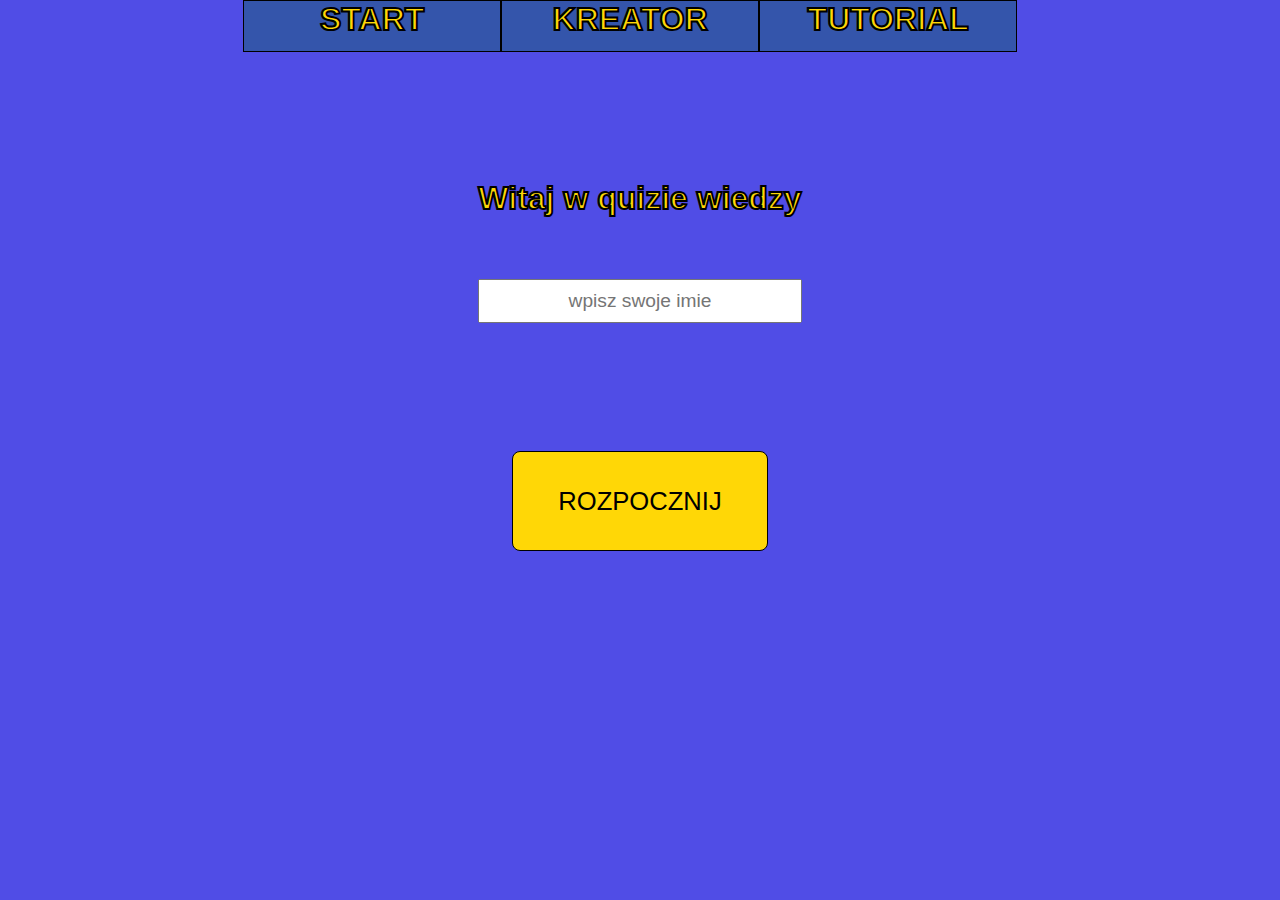
<file: html/index.html>
<!DOCTYPE html>
<html lang="en">
  <head>
    <meta charset="UTF-8" />
    <meta http-equiv="X-UA-Compatible" content="IE=edge" />
    <meta name="viewport" content="width=device-width, initial-scale=1.0" />
    <link rel="stylesheet" href="../style/style.css" />
    <title>Start</title>
  </head>

  <body>
    <nav>
      
        <a href="index.html" class="przycNav"><div>START</div></a>
        <a href="kreator.html" class="przycNav"><div>KREATOR</div></a>
        <a href="tutorial.html" class="przycNav"><div>TUTORIAL</div></a>
    </nav>

    <div class="powitanie">
      Witaj w quizie wiedzy
      <br />

      <br />
      <input type="text" placeholder="wpisz swoje imie" id="imieGracza" />
    </div>

    <button id="przycRozp">ROZPOCZNIJ</button>

    <script src="../javascript/script.js"></script>
  </body>
</html>
</file>
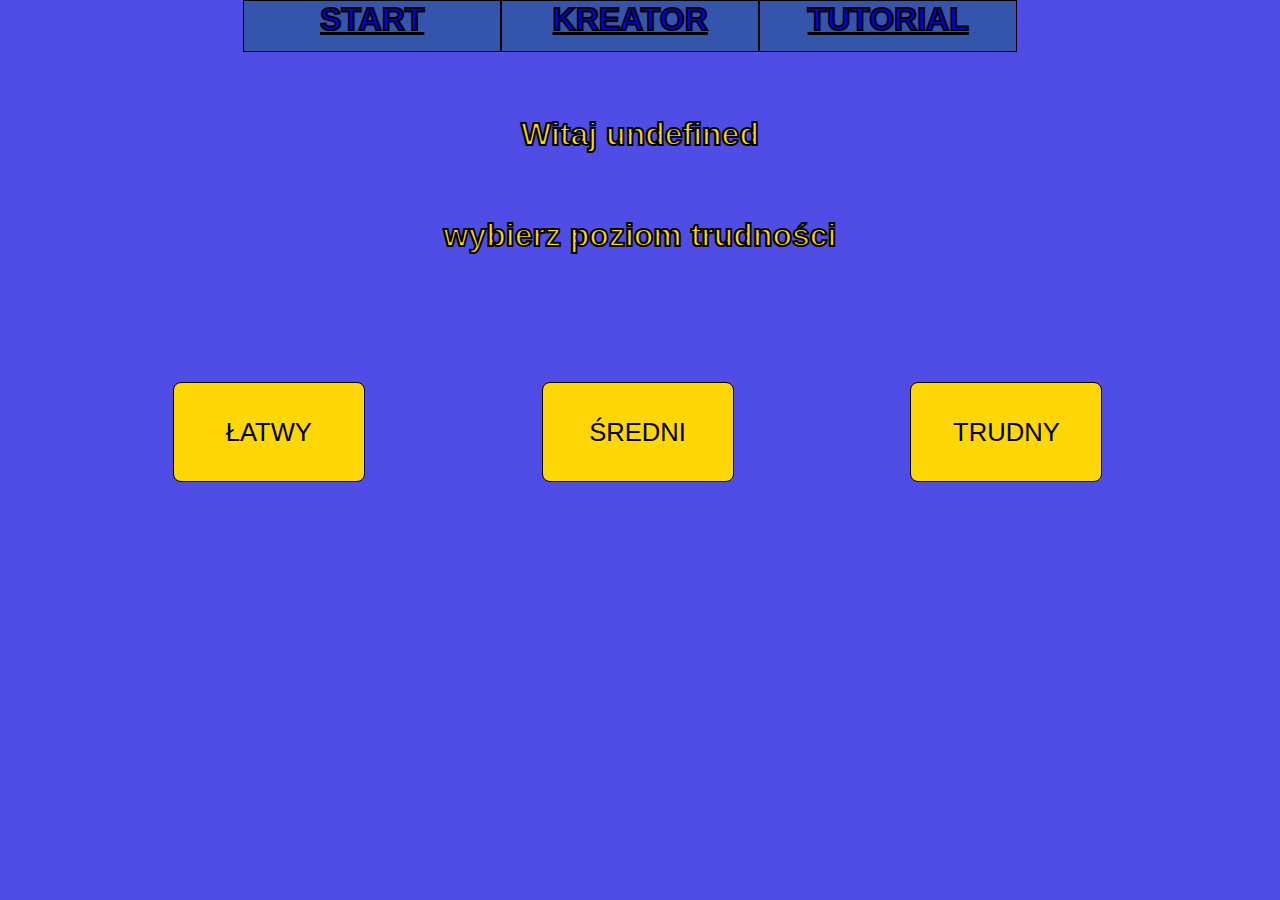
<file: html/index2.html>
<!DOCTYPE html>
<html lang="en">
  <head>
    <meta charset="UTF-8" />
    <meta http-equiv="X-UA-Compatible" content="IE=edge" />
    <meta name="viewport" content="width=device-width, initial-scale=1.0" />
    <link rel="stylesheet" href="../style/style.css" />
    <title>Document</title>
  </head>

  <body>
    <nav>
      <div class="przycNav">
        <a href="index.html">START</a>
      </div>
      <div class="przycNav">
        <a href="kreator.html">KREATOR</a>
      </div>
      <div class="przycNav">
        <a href="tutorial.html">TUTORIAL</a>
      </div>
    </nav>

    <div id="tuImie" class="tekstPowit">Witaj </div>
    <div class="tekstPowit">wybierz poziom trudności</div>

    <button id="przycLatwy" class="przyciskDefault">ŁATWY</button>
    <button id="przycSredni" class="przyciskDefault">ŚREDNI</button>
    <button id="przycTrudny" class="przyciskDefault">TRUDNY</button>

    <script src="../javascript/script2.js"></script>
  </body>
</html>
</file>
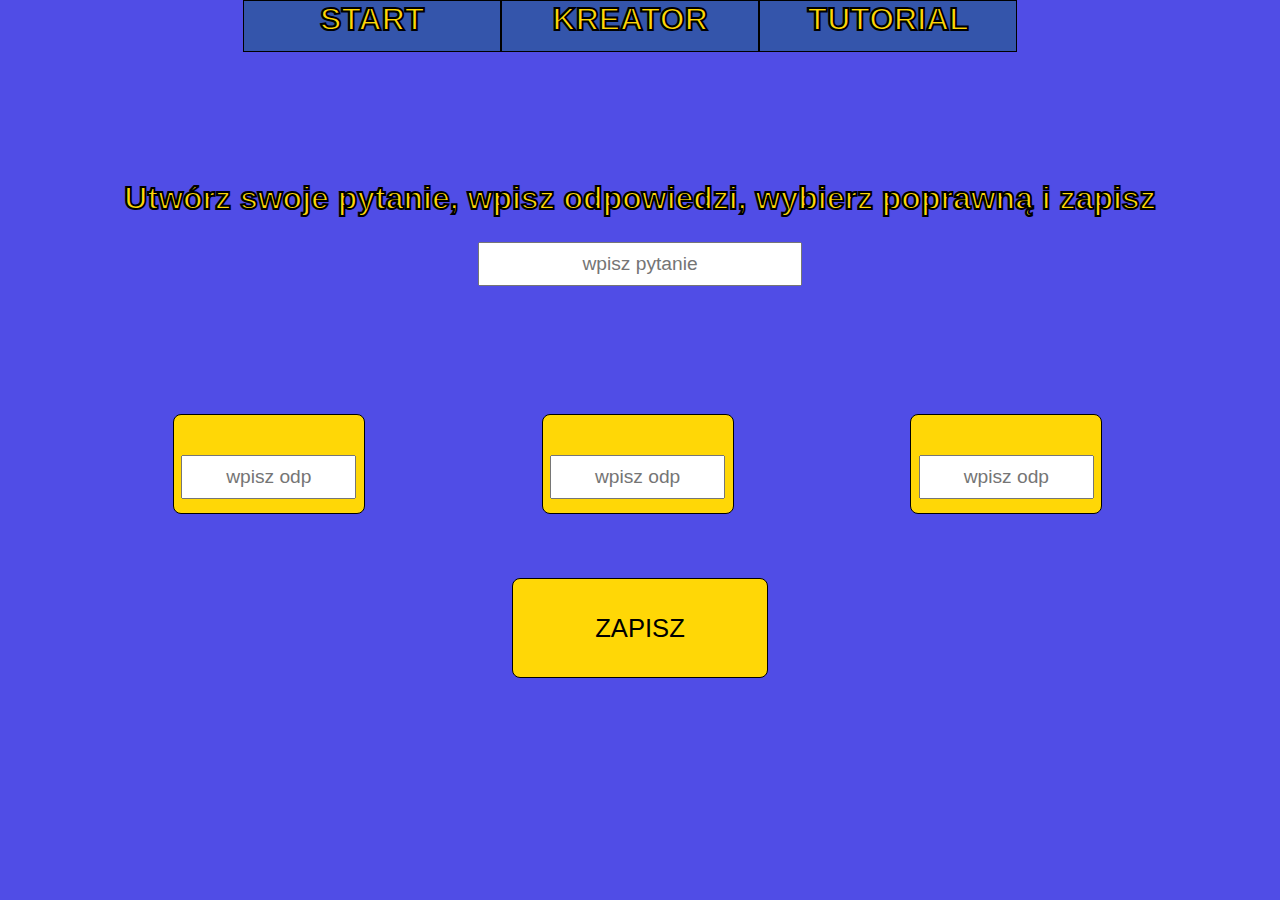
<file: html/kreator.html>
<!DOCTYPE html>
<html lang="en">
  <head>
    <meta charset="UTF-8" />
    <meta http-equiv="X-UA-Compatible" content="IE=edge" />
    <meta name="viewport" content="width=device-width, initial-scale=1.0" />
    <link rel="stylesheet" href="../style/style.css" />
    <title>Kreator</title>
  </head>

  <body>
    <nav>
      
      <a href="index.html" class="przycNav"><div>START</div></a>
      <a href="kreator.html" class="przycNav"><div>KREATOR</div></a>
      <a href="tutorial.html" class="przycNav"><div>TUTORIAL</div></a>
  </nav>

    <div class="powitanie">
      Utwórz swoje pytanie, wpisz odpowiedzi, wybierz poprawną i zapisz
      <br />
      <input type="text" placeholder="wpisz pytanie" id="tworzonePyt" />
    </div>

    <button id="przycOdpPierw" class="przyciskDefault">
        <input type="text" placeholder="wpisz odp" id="tekstOdpPierw" />
    </button>
    <button id="przycOdpDrug" class="przyciskDefault">
        <input type="text" placeholder="wpisz odp" id="tekstOdpDrug" />
    </button>
    <button id="przycOdpTrzec" class="przyciskDefault">
        <input type="text" placeholder="wpisz odp" id="tekstOdpTrzec" />
    </button>

    <button id="przycZap" class="przyciskDefault">ZAPISZ</button>
    <div id="containerNaTekst"></div>

    <script src="../javascript/kreator.js"></script>
  </body>
</html>
</file>
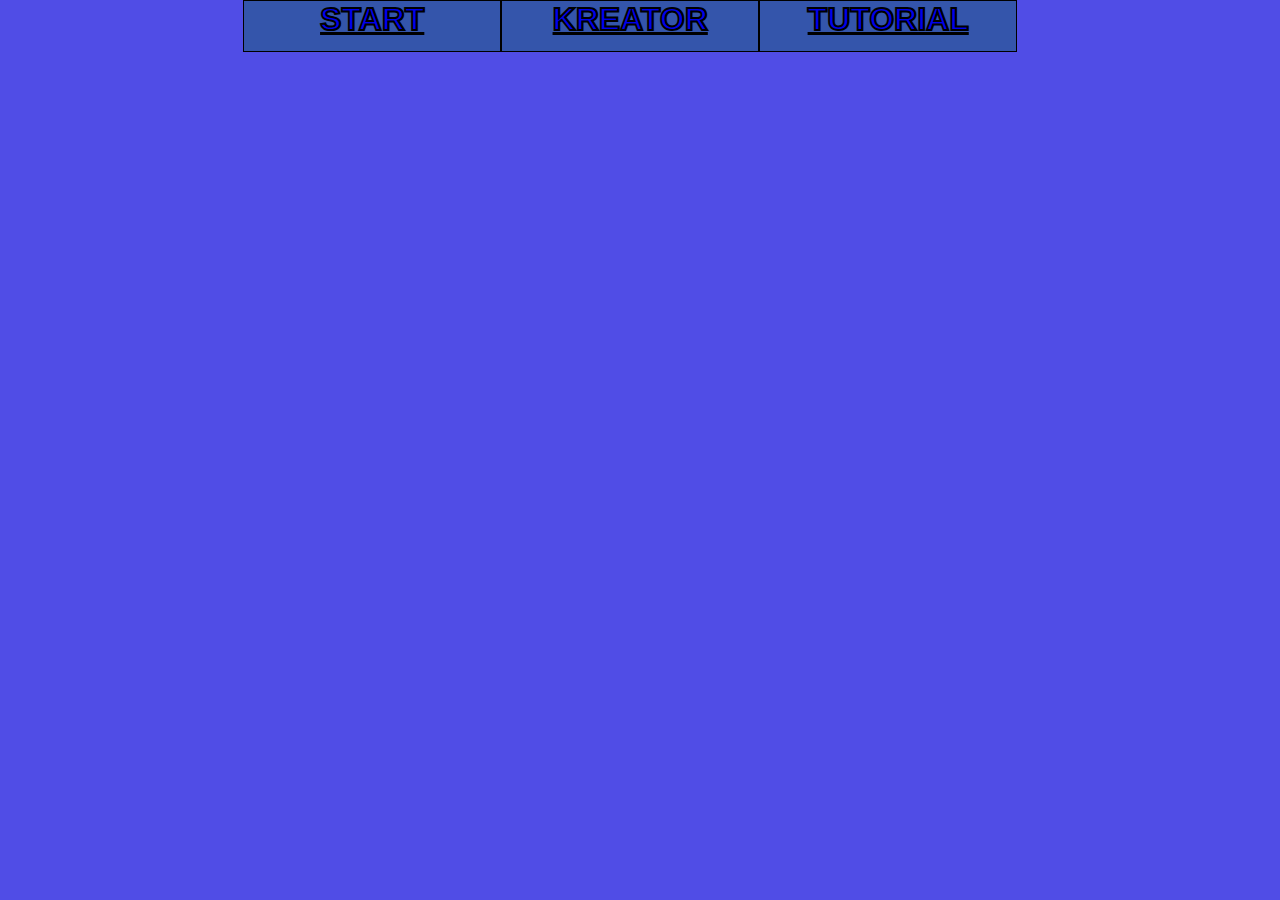
<file: html/odpowiedzi.html>
<!DOCTYPE html>
<html lang="en">
  <head>
    <meta charset="UTF-8" />
    <meta http-equiv="X-UA-Compatible" content="IE=edge" />
    <meta name="viewport" content="width=device-width, initial-scale=1.0" />
    <link rel="stylesheet" href="../style/style.css" />
    <title>Document</title>
  </head>
  <body>
    <nav>
      <div class="przycNav">
        <a href="index.html">START</a>
      </div>
      <div class="przycNav">
        <a href="kreator.html">KREATOR</a>
      </div>
      <div class="przycNav">
        <a href="tutorial.html">TUTORIAL</a>
      </div>
    </nav>

    <div id="tuImie" class="tekstPowit"></div>
    <div id="ilePkt" class="tekstPowit"></div>
    <div id="bledneOdp" class="tekstPowit"></div>
    <div id="ktoreBledne" class="tekstPowit"></div>

    <script src="../javascript/wypisOdp.js"></script>
  </body>
</html>
</file>
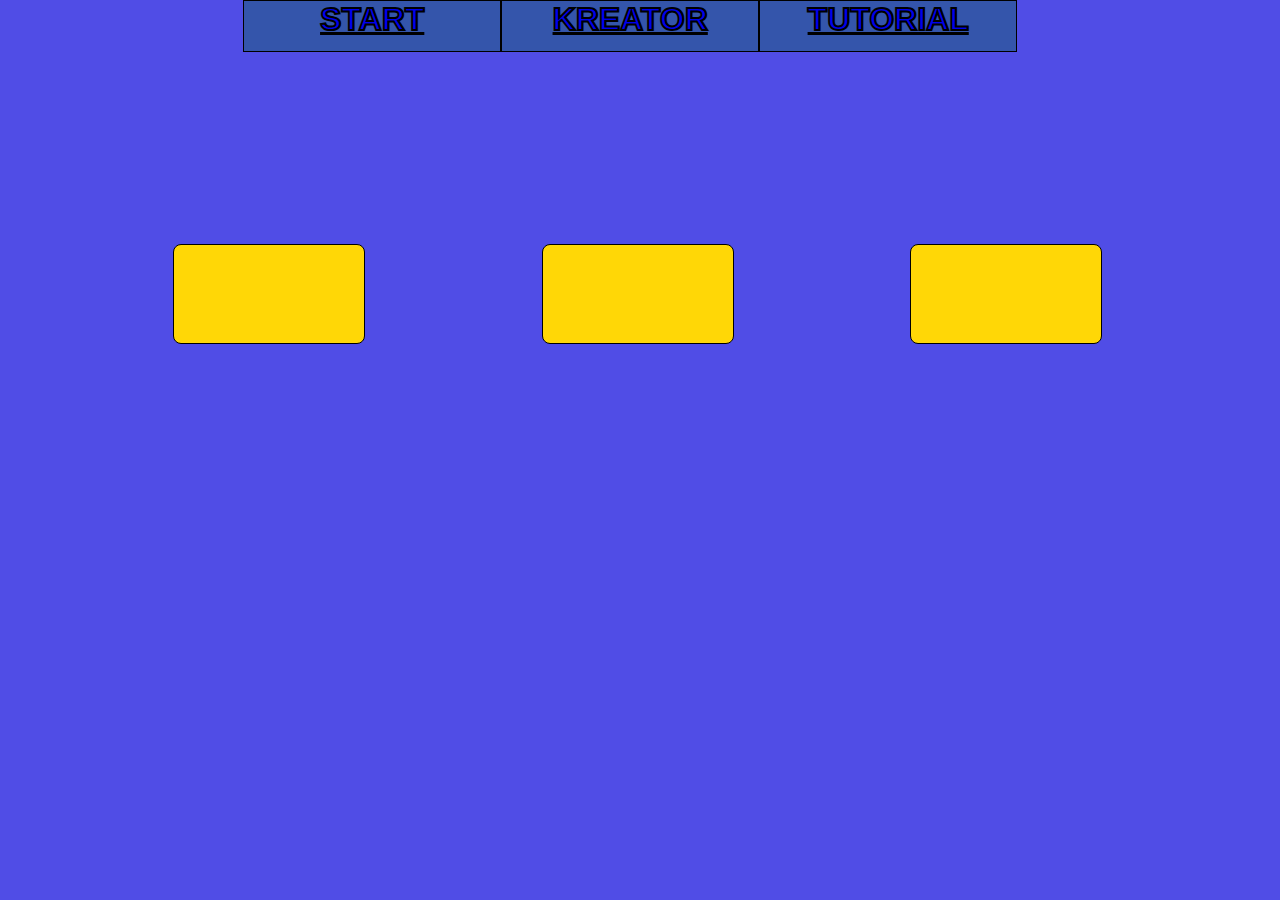
<file: html/Pytania.html>
<!DOCTYPE html>
<html lang="en">
  <head>
    <meta charset="UTF-8" />
    <meta http-equiv="X-UA-Compatible" content="IE=edge" />
    <meta name="viewport" content="width=device-width, initial-scale=1.0" />
    <link rel="stylesheet" href="../style/style.css" />
    <title>Document</title>
  </head>

  <body>
    <nav>
      <div class="przycNav">
        <a href="index.html">START</a>
      </div>
      <div class="przycNav">
        <a href="kreator.html">KREATOR</a>
      </div>
      <div class="przycNav">
        <a href="tutorial.html">TUTORIAL</a>
      </div>
    </nav>

    <div id="pytanie" class="tekstPowit"></div>

    <div id="kontenerPrzyc">
      <button id="przycOdpPierw" class="przyciskDefault"></button>
      <button id="przycOdpDrug" class="przyciskDefault"></button>
      <button id="przycOdpTrzec" class="przyciskDefault"></button>
    </div>

    <script src="../javascript/obiektyPytan.js"></script>
    <script src="../javascript/odpNaPyt.js"></script>
  </body>
</html>
</file>
<file: style/style.css>
* {
  padding: 0;
  margin: 0;
}

body {
  background-color: #504de6;
}

nav {
  padding: 0;
  margin: 0;
  width: 100%;
  display: flex;
  align-items: center;
}

.przycNav {
  margin: 0px;
  display: inline-block;
  background-color: #3455ab;
  border: solid black 1px;
  width: 20%;
  height: 50px;
  text-align: center;
  overflow: hidden;
  text-align: center;
  align-self: auto;
  font-size: 2.5vw;
  font-weight: 700;
  text-decoration: none;
  color: #ffd706;
  font-family: sans-serif;
  -webkit-text-stroke: 2px black;
}

.przycNav:first-of-type {
  margin-left: 19%;
}



.powitanie {
  margin-top: 10%;
  text-align: center;
  align-self: auto;
  font-size: 2.5vw;
  font-weight: 700;
  text-decoration: none;
  color: #ffd706;
  font-family: sans-serif;
  -webkit-text-stroke: 2px black;
}

input {
  margin-top: 25px;
  width: 25%;
  height: 40px;
  font-size: 1.5vw;
  -webkit-text-stroke: 0px;
  text-align: center;
}

#przycRozp {
  width: 20%;
  height: 100px;
  background-color: #ffd706;
  border: 1px solid black;
  border-radius: 8px;
  align-self: center;
  margin-left: 40%;
  margin-top: 10%;
  font-weight: 500;
  font-size: 2vw;
  cursor: pointer;
}

#przycRozp:hover {
  background-color: #ffeb85;
}

.tekstPowit {
  margin-top: 5%;
  text-align: center;
  align-self: auto;
  font-size: 2.5vw;
  font-weight: 700;
  text-decoration: none;
  color: #ffd706;
  font-family: sans-serif;
  -webkit-text-stroke: 2px black;
}

.przyciskDefault {
  width: 15%;
  height: 100px;
  background-color: #ffd706;
  border: 1px solid black;
  border-radius: 8px;
  align-self: center;
  margin-left: 13.5%;
  margin-top: 10%;
  font-weight: 500;
  font-size: 2vw;
  cursor: pointer;
}


button:hover {
  background-color: #ffeb85;
}

button>input {
  width: 90%;
}

#przycZap {
  width: 20%;
  height: 100px;
  background-color: #ffd706;
  border: 1px solid black;
  border-radius: 8px;
  align-self: center;
  margin-left: 40%;
  margin-top: 5%;
  font-weight: 500;
  font-size: 2vw;
  cursor: pointer;
}

@media screen and (max-width: 900px) {
  .przycNav {

    margin-top: 0px;
    display: inline-block;
    background-color: #3455ab;
    border: solid black 1px;
    width: 30%;
    height: 100px;
    text-align: center;
    overflow: hidden;
    text-align: center;
    align-self: auto;
    font-size: 4.5vw;
    font-weight: 700;
    text-decoration: none;
    color: #ffd706;
    font-family: sans-serif;
    -webkit-text-stroke: 0.2vw black;
  }

  .przycNav:first-of-type {
    margin-left: 5%;
  }

  #przycRozp {
    width: 30%;
    height: 100px;
    background-color: #ffd706;
    border: 1px solid black;
    border-radius: 8px;
    align-self: center;
    margin-left: 35%;
    margin-top: 10%;
    font-weight: 500;
    font-size: 3vw;
    cursor: pointer;
  }

  .przyciskDefault {
    width: 45%;
    height: 100px;
    background-color: #ffd706;
    border: 1px solid black;
    border-radius: 8px;
    align-self: center;
    margin-left: 27.5%;
    margin-top: 10%;
    font-weight: 500;
    font-size: 4vw;
    cursor: pointer;
  }

  input {
    margin-top: 25px;
    width: 45%;
    height: 40px;
    font-size: 4vw;
    -webkit-text-stroke: 0px;
    text-align: center;
  }

  .przycNav>div {
    margin-top: 10%;
  }

  .powitanie {
    margin-top: 10%;
    text-align: center;
    align-self: auto;
    font-size: 4vw;
    font-weight: 700;
    text-decoration: none;
    color: #ffd706;
    font-family: sans-serif;
    -webkit-text-stroke: 0.2vw black;
  }

  .tekstPowit {
    margin-top: 5%;
    text-align: center;
    align-self: auto;
    font-size: 4vw;
    font-weight: 700;
    text-decoration: none;
    color: #ffd706;
    font-family: sans-serif;
    -webkit-text-stroke: 0.2vw black;
  }

  #przycZap {
    width: 30%;
    height: 100px;
    background-color: #ffd706;
    border: 1px solid black;
    border-radius: 8px;
    align-self: center;
    margin-left: 35%;
    margin-top: 10%;
    font-weight: 500;
    font-size: 3vw;
    cursor: pointer;
    margin-bottom: 10%;
  }
}
</file>
